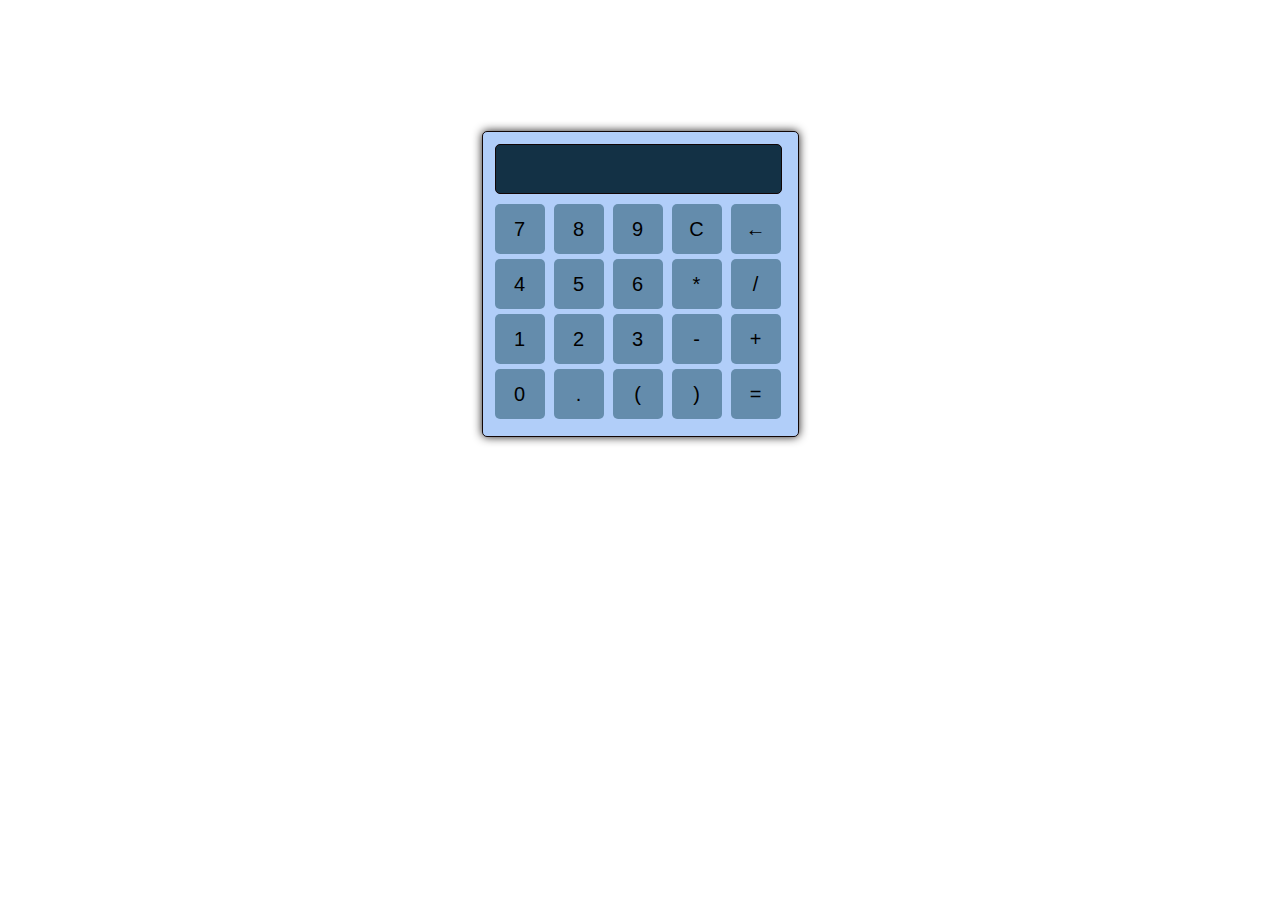
<file: Task 1/index.html>
<!DOCTYPE html>
<html>
<head>
	<title>Calculator</title>
	<link rel="stylesheet" type="text/css" href="style.css">
</head>
<body>
	<div class="calculator">
		<div class="display">
			<input type="text" id="display" disabled>
		</div>
		<div class="keys">
			<button onclick="addToDisplay('7')">7</button>
			<button onclick="addToDisplay('8')">8</button>
			<button onclick="addToDisplay('9')">9</button>
			<button onclick="clearDisplay()">C</button>
			<button onclick="backspace()">&#8592</button>
			<button onclick="addToDisplay('4')">4</button>
			<button onclick="addToDisplay('5')">5</button>
			<button onclick="addToDisplay('6')">6</button>
			<button onclick="addToDisplay('*')">*</button>
			<button onclick="addToDisplay('/')">/</button>
			<button onclick="addToDisplay('1')">1</button>
			<button onclick="addToDisplay('2')">2</button>
			<button onclick="addToDisplay('3')">3</button>
			<button onclick="addToDisplay('-')">-</button>
			<button onclick="addToDisplay('+')">+</button>
			<button onclick="addToDisplay('0')">0</button>
			<button onclick="addToDisplay('.')">.</button>
			<button onclick="addToDisplay('(')">(</button>
			<button onclick="addToDisplay(')')">)</button>
			<button onclick="calculate()">=</button>
			
			
			
		</div>
	</div>
	<script src="script.js"></script>
</body>
</html>
</file>
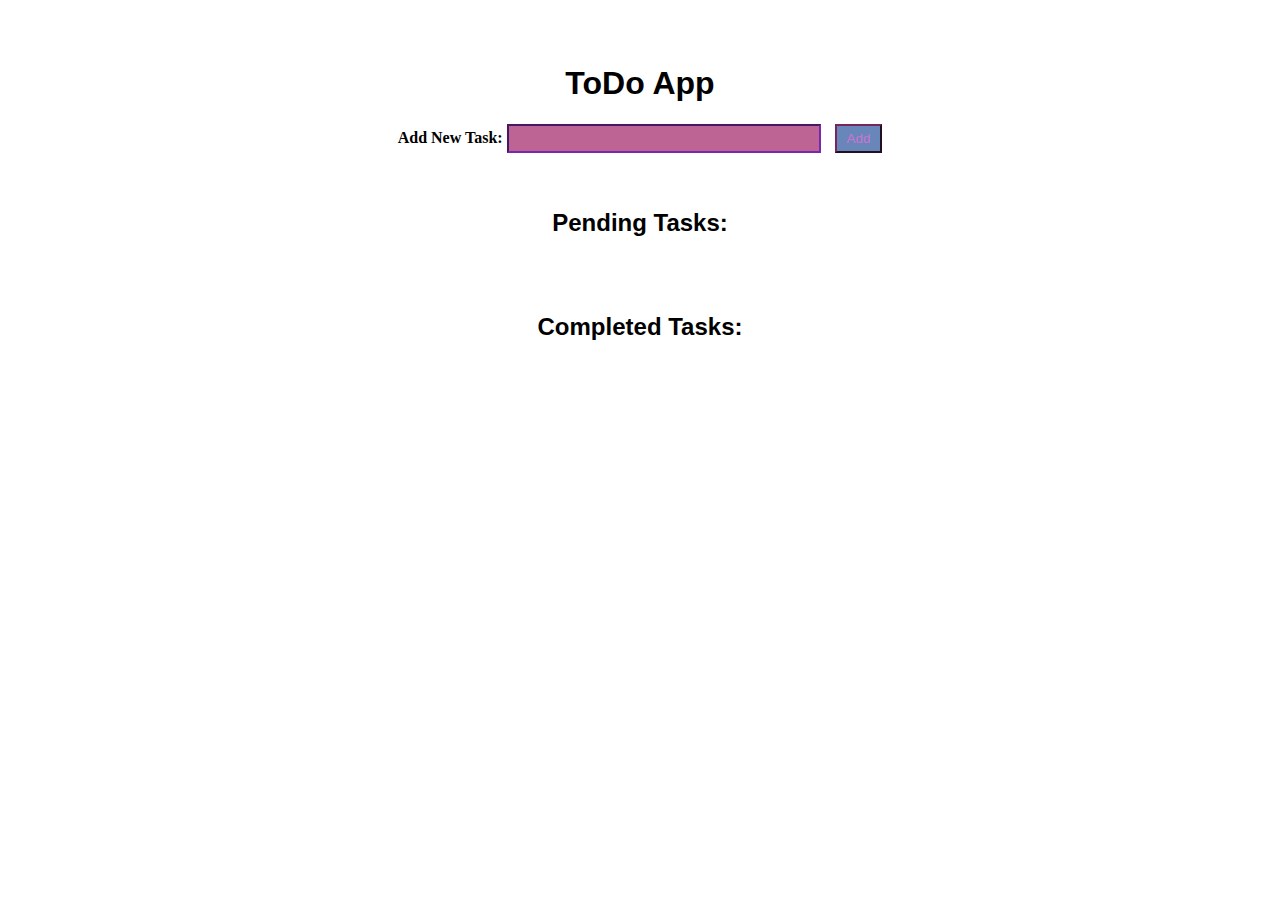
<file: Task 3/index.html>
<!DOCTYPE html>
<html>
  <head>
    <title>ToDo App</title><br><br>
    <link rel="stylesheet" href="style.css">
  </head>
  <body>
    <h1>ToDo App</h1>
    <form>
      <label for="new-task"><b>Add New Task:</b></label>
      <input type="text" id="new-task">
      <button type="button" id="add-task">Add</button>
    </form><br><br>
    <h2>Pending Tasks:</h2>
    <ul id="pending-tasks">
    </ul><br><br>
    <h2>Completed Tasks:</h2>
    <ul id="completed-tasks">
    </ul>
    <script src="script.js"></script>
  </body>
</html>
</file>
<file: Task 1/style.css>
body{
  background-image: url('https://wallpaperset.com/w/full/d/e/8/7662.jpg');
  background-size: 100% 130%;
  background-repeat: no-repeat;
}

.calculator {
  background-color: #b1cef9;
  width: 291px;
  margin: 131px auto;
  border: 1px solid #110606;
  border-radius: 5px;
  box-shadow: 0 0 10px #1e1b1b;
  padding: 12px;
}

.display {
  width: 90%;
  margin-bottom: 10px;
}

.display input {
  background-color: #133145;
  width: 102%;
  height: 30px;
  font-size: 25px;
  color:rgb(206, 212, 217);
  text-align: right;
  border: 1px solid #110606; 
  border-radius: 5px;
  padding: 9px;
}

.keys button {
  width: 50px;
  height: 50px;
  font-size: 20px;
  margin-right: 5px;
  margin-bottom: 5px;
  border: none;
  border-radius: 5px;
  background-color: #648cac;
  cursor: pointer;
}

.keys button:hover {
  background-color: #5ab0b9;
}

.keys button:active {
  background-color: #065576;
}
</file>
<file: Task 3/style.css>
body{
  text-align: center;
  background-image: url('https://hdqwalls.com/download/triangles-colorful-background-nz-1560x1080.jpg');

}

h1, h2 {
  font-family: Arial, sans-serif;
}

#new-task {
  margin-right: 10px;
  padding: 5px;
  width: 300px;
  border-color: rgba(112, 37, 178, 0.922);
  background-color:rgba(171, 54, 118, 0.774);
}

#add-task {
  padding: 5px 10px;
  border-color: rgba(118, 35, 88, 0.954);
  background-color: rgba(18, 63, 146, 0.632);
  color: rgba(246, 108, 218, 0.712);
}

ul {
  list-style-type: none;
  margin: 0;
  padding: 0;
}

li {
  margin: 5px 0;
  padding: 5px;
  border: 1px solid #371b1b6c;
  border-radius: 5px;
}

.completed {
  background-color: rgba(157, 82, 203, 0.598);
}
</file>
